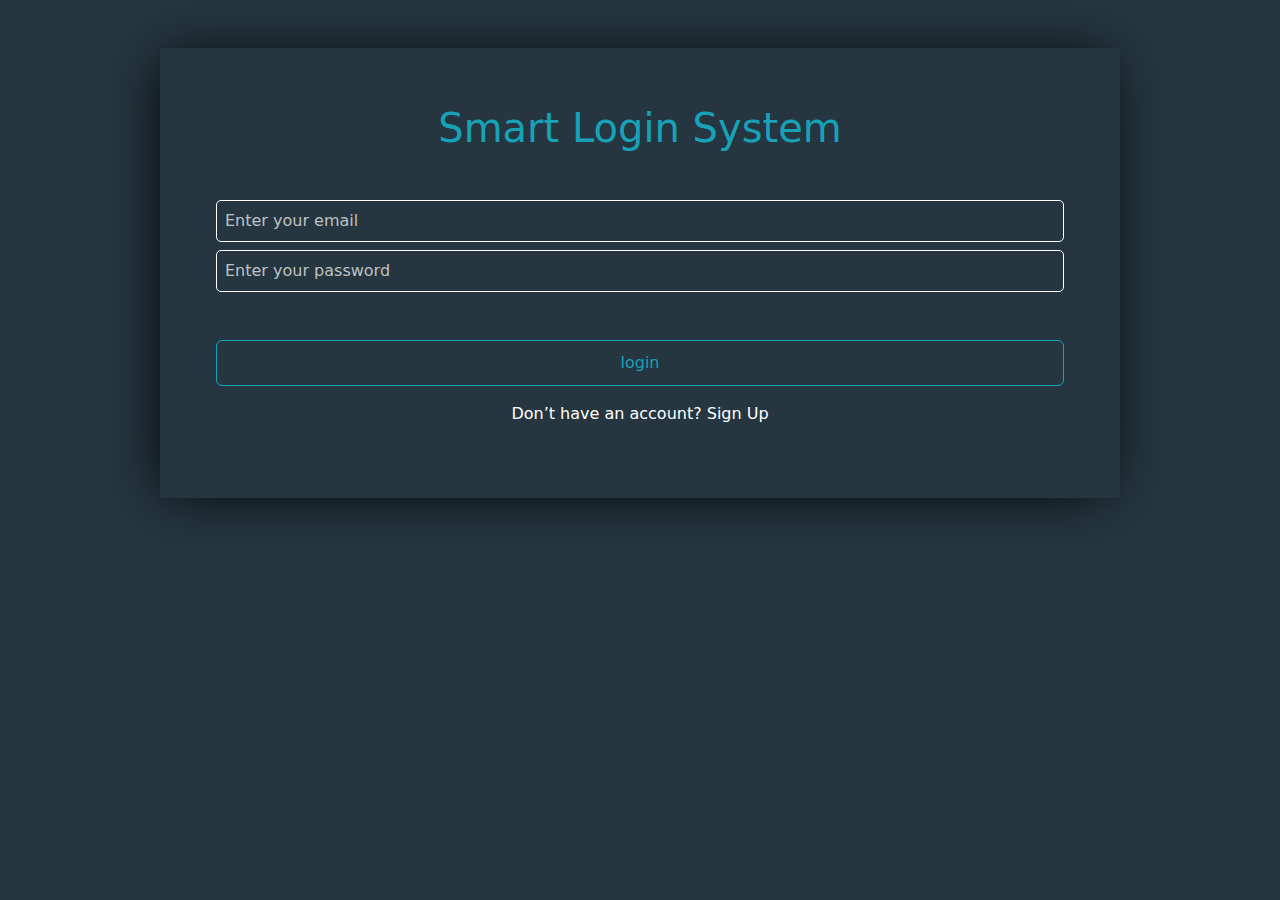
<file: index.html>
<!DOCTYPE html>
<html lang="en">
<head>
    <meta charset="UTF-8">
    <meta name="viewport" content="width=device-width, initial-scale=1.0">
    <link rel="stylesheet" href="./css/all.css">
    <link rel="stylesheet" href="./css/bootstrap.min.css">
    <link rel="stylesheet" href="./css/style.css">
    <title>Login Page</title>
</head>
<body>
    
    <div class="container w-75 p-2 my-5 ">
        <div class=" card-login p-5">
            <div class="header">
                
            <h1>Smart Login System</h1>
            </div>
            <div class="inputs-card d-flex flex-column gap-2 my-5">
                
            <input id="emailInputLogin" type="email" name="userMail" placeholder="Enter your email" class="p-2 ">
            <input id="passInputLogin" type="password"name="userPass" placeholder="Enter your password" class="p-2 " >
            </div>
            <p class="alert-login text-red"></p>
            <button type="submit" id="loginBtn" class="btn-box w-100 d-block mx-auto my-3 rounded-2">login</button>
            <p>Don’t have an account? <a href="./signup.html">Sign Up</a></p>
        </div>
    </div>


    <script src="./js/index.js"></script>
</body>
</html>
</file>
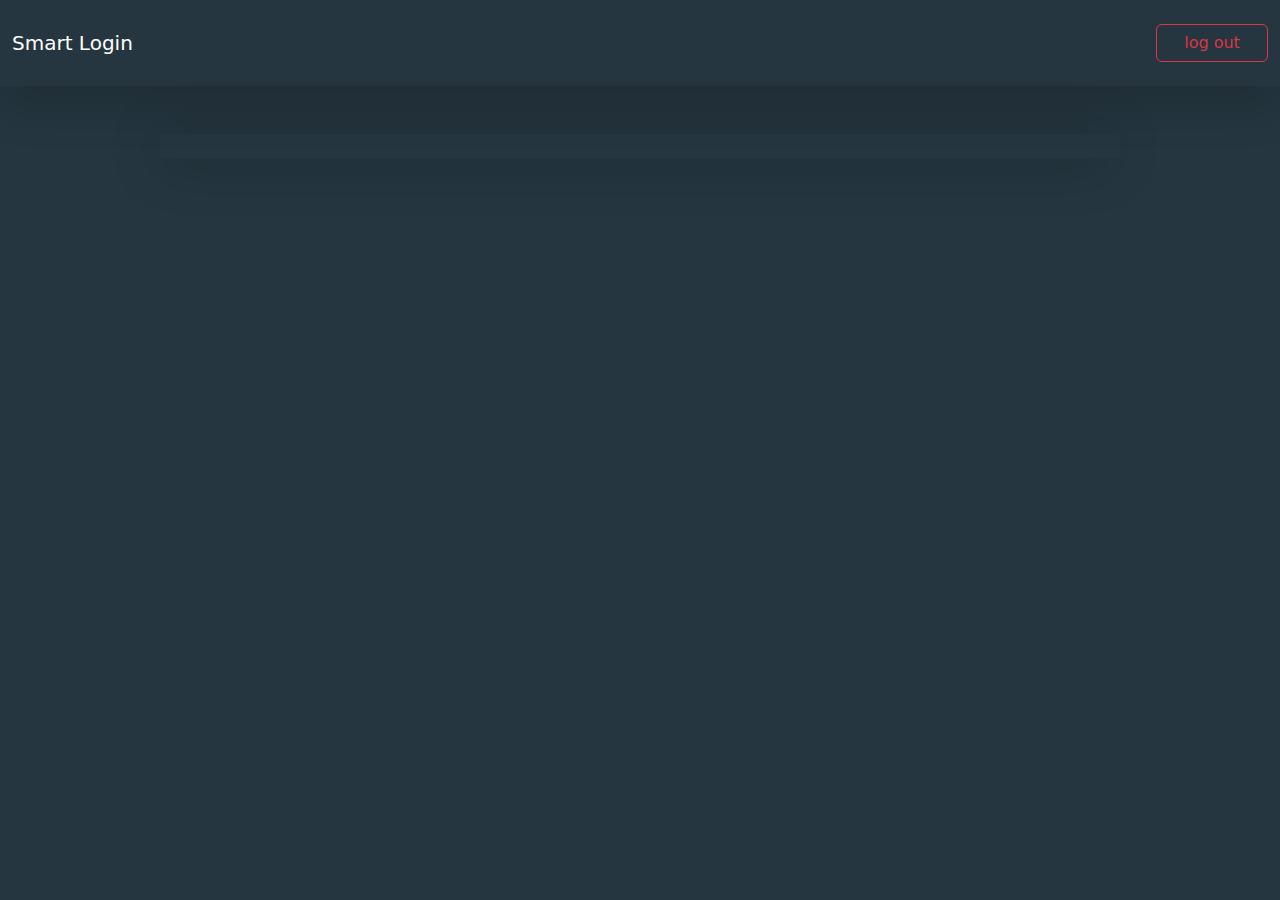
<file: home.html>
<!DOCTYPE html>
<html lang="en">

<head>
    <meta charset="UTF-8">
    <meta name="viewport" content="width=device-width, initial-scale=1.0">
    <link rel="stylesheet" href="./css/all.css">
    <link rel="stylesheet" href="./css/bootstrap.min.css">
    <link rel="stylesheet" href="./css/style.css">
    <title>Home Page</title>
</head>

<body>
    <nav class="navbar navbar-expand-lg shadow-lg">
        <div class="container-fluid ">
            <a class="navbar-brand text-white" href="#">Smart Login</a>
            <button class="navbar-toggler" type="button" data-bs-toggle="collapse" data-bs-target="#navbarNav"
                aria-controls="navbarNav" aria-expanded="false" aria-label="Toggle navigation">
                <i class="fa-solid fa-bars text-white"></i>
            </button>
            <div class="collapse navbar-collapse justify-content-end" id="navbarNav">
                <button class="log-out btn btn-outline-danger  my-3" id="logOut">log out</button>
            </div>
        </div>
    </nav>
      
    <div class="container w-75 p-2 my-5">
        <h1 class="text-home "></h1>
    </div>


    <script src="./js/home.js"></script>
    <script src="./js/bootstrap.bundle.min.js"></script>
</body>

</html>
</file>
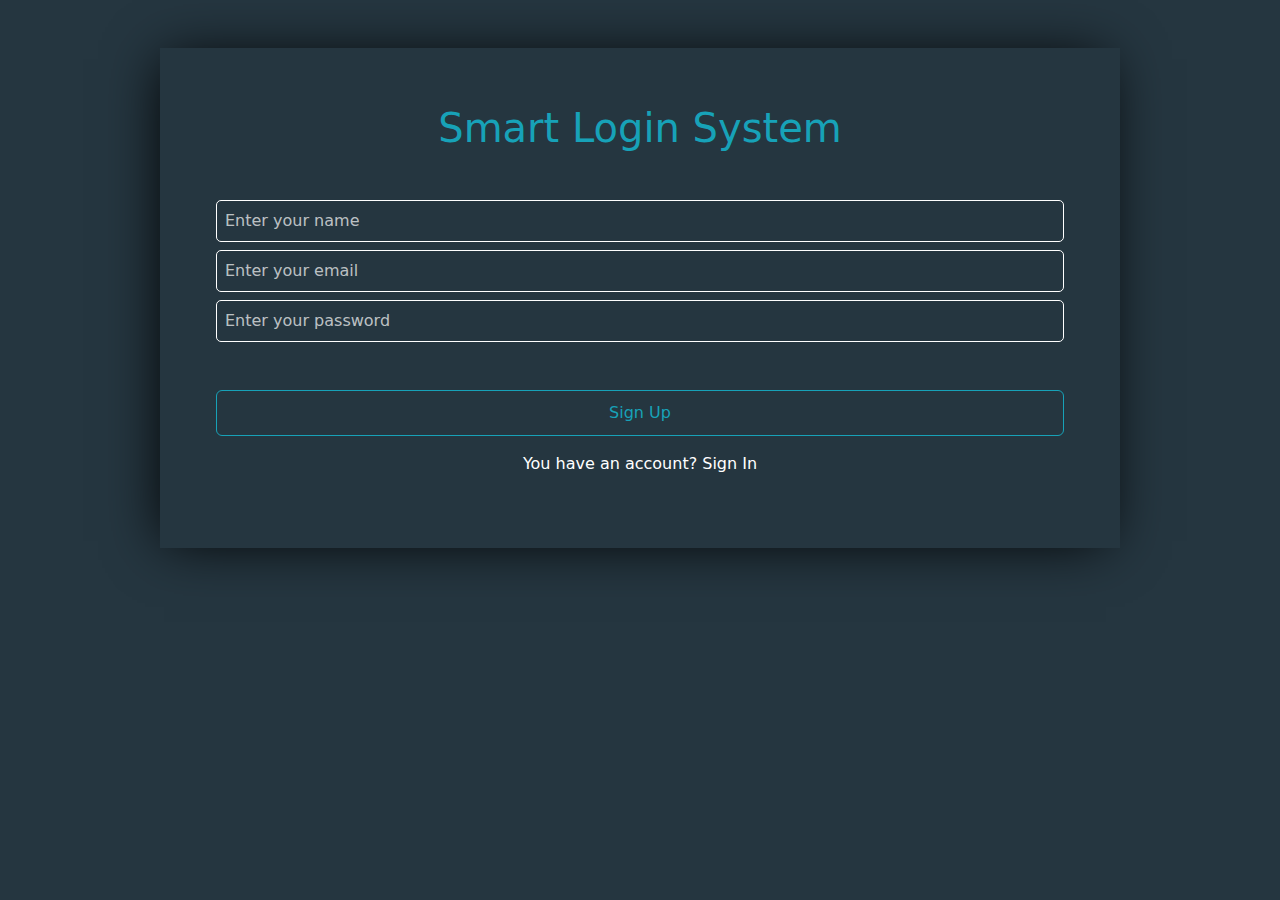
<file: signup.html>
<!DOCTYPE html>
<html lang="en">

<head>
    <meta charset="UTF-8">
    <meta name="viewport" content="width=device-width, initial-scale=1.0">
    <link rel="stylesheet" href="./css/all.css">
    <link rel="stylesheet" href="./css/bootstrap.min.css">
    <link rel="stylesheet" href="./css/style.css">
    <title>Sign Up Page</title>
</head>

<body>
    <div class="container w-75 p-2 my-5 ">
        <div class=" card-login p-5">
            <div class="header">
                <h1>Smart Login System</h1>
            </div>
            <div class="inputs-card d-flex flex-column gap-2 my-5">
                <input id="nameInput" type="text" name="userName" placeholder="Enter your name" class="p-2 ">
                <input id="emialInputSignup" type="email" name="userMail" placeholder="Enter your email" class="p-2 ">
                <input id="passInputSignUp" type="password" name="userPass" placeholder="Enter your password"
                    class="p-2 ">
            </div>
            <p class="alert text-red d-none"></p>
            <button id="signUp" class="btn-box w-100 d-block mx-auto my-3 rounded-2">Sign Up</button>
            <p>You have an account? <a href="./index.html">Sign In</a></p>
        </div>
    </div>


    <script src="./js/signup.js"></script>
</body>

</html>
</file>
<file: css/style.css>
body {
    background: #24353ffe;
}

.container {
    box-shadow: -5px 2px 54px -9px rgba(0, 0, 0, 1);
    text-align: center;
}

h1 {
    color: #17a2b8;
}

input {
    color: #fff;
    border: 1px solid #ffF;
    background: transparent;
    border-radius: 5px;

    &::placeholder {
        color: #ffffffb4;
    }

}

button {

    color: #17a2b8;
    border: 1px solid #17a2b8;
    background: transparent;
    padding: 10px;

    &:hover {
        color: #fff;
        background: #17a2b8;

    }
}

p {
    color: #fff;

    a {
        color: #fff;
        text-decoration: none;

        &:hover {
            text-decoration: underline
        }
    }
}

.link-btn {
    color: #17a2b8;
    text-decoration: none;

    &:hover {
        color: #fff;
    }
}

.text-red {
    color: red
}

.text-green {
    color: green;
}

.log-out {
    width: 100%;
}

@media screen and (min-width:991px) {

    .log-out {
        width: 10%;

    }
}
</file>
